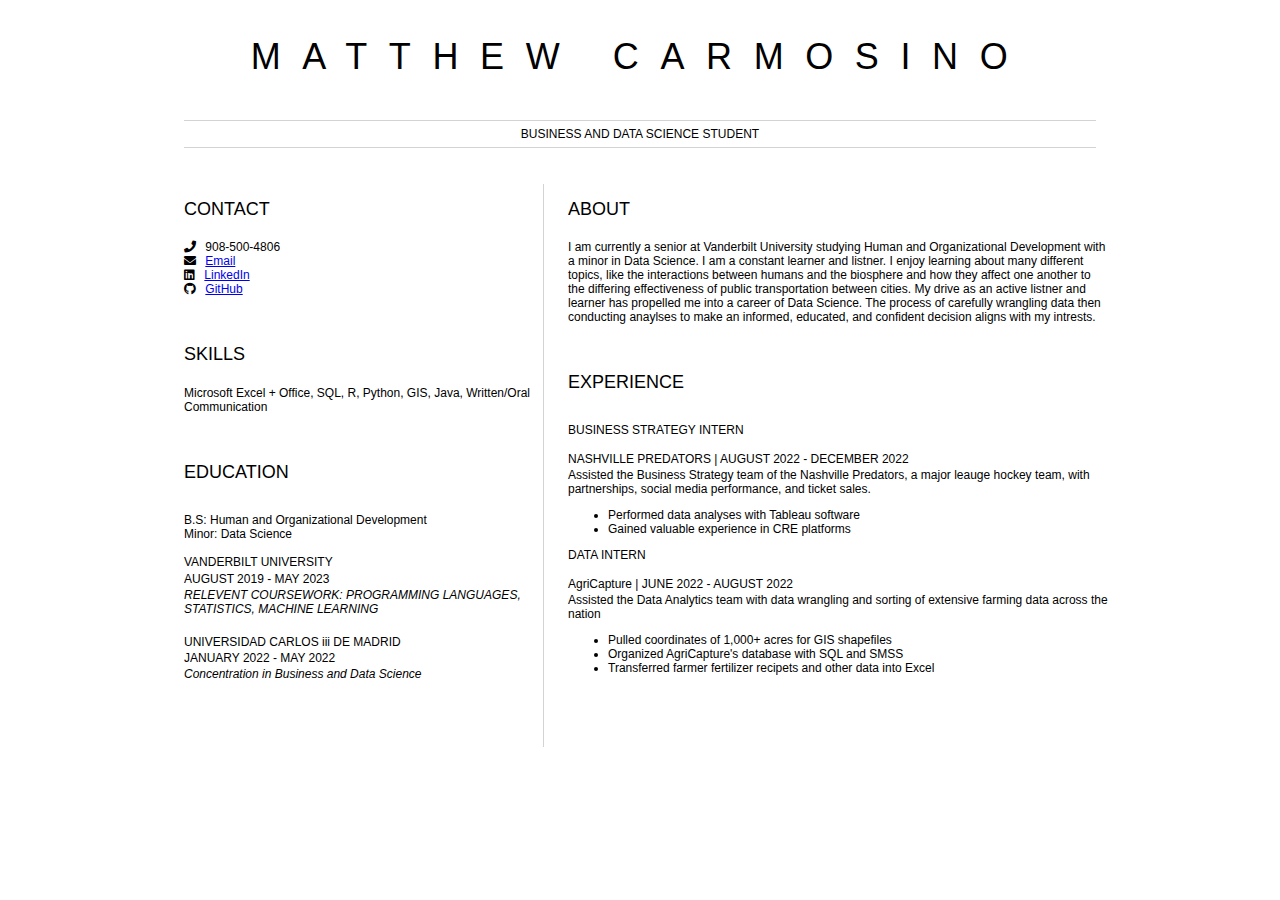
<file: resume/index.html>
<html>
	<head>
		<link href="style.css" rel="stylesheet">
		<title>Matthew Carmosino resume</title>
        <link rel="stylesheet" href="https://cdnjs.cloudflare.com/ajax/libs/font-awesome/5.15.4/css/all.min.css">
	</head>

	<body>
		<header id="header">
			<h1>MATTHEW CARMOSINO</h1>
			<hr>
			BUSINESS AND DATA SCIENCE STUDENT
			<hr>
		</header>
		<main>
			<article id="mainLeft">
				<section>
					<h2><b>CONTACT</b></h2>
                    <p>
                        <i class="fa fa-phone" aria-hidden="true"></i> 908-500-4806<br>
                        
                        <i class="fa fa-envelope" aria-hidden="true"></i>
                        <a href="mailto:matthew.b.carmosino@vanderbilt.edu">Email</a>
                        <br>
                        <i class="fab fa-linkedin" aria-hidden="true"></i>
                        <a href="https://www.linkedin.com/in/matthew-carmosino">LinkedIn</a>
                        <br>
                        <i class="fab fa-github" aria-hidden="true"></i>
                        <a href="https://www.github.com/mcarmosino">GitHub</a>
                    </p>
				</section>
				<section>
					<h2><b>SKILLS</b></h2>
					<p>Microsoft Excel + Office, SQL, R, Python, GIS, Java, Written/Oral Communication</p>
				</section>
				<section>
					<h2><b>EDUCATION</b></h2>
                    <h3> B.S: Human and Organizational Development
                        <br>
                        Minor: Data Science
                    </h3>
                        <p>
                           VANDERBILT UNIVERSITY
                        </p>
                        <p>
                             AUGUST 2019 - MAY 2023
                        </p>
                        <p>
                            <i>RELEVENT COURSEWORK: PROGRAMMING LANGUAGES, STATISTICS, MACHINE LEARNING</i>
                        </p> <br>
                        <p>
                            UNIVERSIDAD CARLOS iii DE MADRID
                        </p>
                        <p>
                            JANUARY 2022 - MAY 2022
                       </p>
                       <p>
                           <i>Concentration in Business and Data Science</i>
                       </p>
				</section>            
			</article>
			<article id="mainRight">
				<section>
					<h2><b>ABOUT</b></h2>
					<p>
                        I am currently a senior at Vanderbilt University studying Human and Organizational Development
                        with a minor in Data Science. I am a constant learner and listner. I enjoy learning about many different topics,
                        like the interactions between humans and the biosphere and how they affect one another to the differing effectiveness of public transportation between cities. My drive as an
                        active listner and learner has propelled me into a career of Data Science. The process of carefully wrangling data then conducting anaylses to make
                        an informed, educated, and confident decision aligns with my intrests.
                    </p>
				</section>
				<section>
					<h2><b>EXPERIENCE</b></h2>
                    <h3>BUSINESS STRATEGY INTERN</h3>
                    <p>
                        NASHVILLE PREDATORS | AUGUST 2022 - DECEMBER 2022
                    </p>
                    <p>
                        Assisted the Business Strategy team of the Nashville Predators, a major leauge hockey team, with partnerships, social media performance, and ticket sales.
                    </p>
                    <ul>
                        <li>Performed data analyses with Tableau software</li>
                        <li>Gained valuable experience in CRE platforms</li>
                    </ul>
                    <h3>DATA INTERN</h3>
                    <p>
                        AgriCapture | JUNE 2022 - AUGUST 2022
                    </p>
                    <p>
                        
                        Assisted the Data Analytics team with data wrangling and sorting of extensive farming data across the nation
                    </p>
                    <ul>
                        <li>Pulled coordinates of 1,000+ acres for GIS shapefiles</li>
                        <li>Organized AgriCapture's database with SQL and SMSS</li>
                        <li>Transferred farmer fertilizer recipets and other data into Excel</li>
                    
                    <h3></h3>

                
				</section>
			</article>
		</main>
	</body>
</html>
</file>
<file: resume/style.css>
body {
    font-family: 'Segoe UI', Tahoma, Geneva, Verdana, sans-serif;
    font-size: 12px;
    max-width: 960px;
    margin: auto;
}
h1 {
    font-size: 3em;
    letter-spacing: .6em;
    padding-top: 1em;
    padding-bottom: 1em;
}

h2 {
    font-size: 1.5em;
    padding-bottom: 1em;
}

h3 {
    font-size: 1em;
    padding-bottom: 1em;
}
main { 
    display: grid;
    grid-template-columns: 40% 60%;
    margin-top: 3em;
}
header {
    text-align: center;
    margin: auto 2em;
}

section {
    margin: auto 1em 4em 2em;
}

i {
    margin-right: .5em;
}

p {
    margin: .2em auto
}

hr {
    border: none;
    background-color: lightgray;
    height: 1px;
}

h1, h2, h3 {
    font-weight: 100;
    margin-bottom: 0;
}

#mainLeft {
    border-right: 1px solid lightgray;
}
</file>
